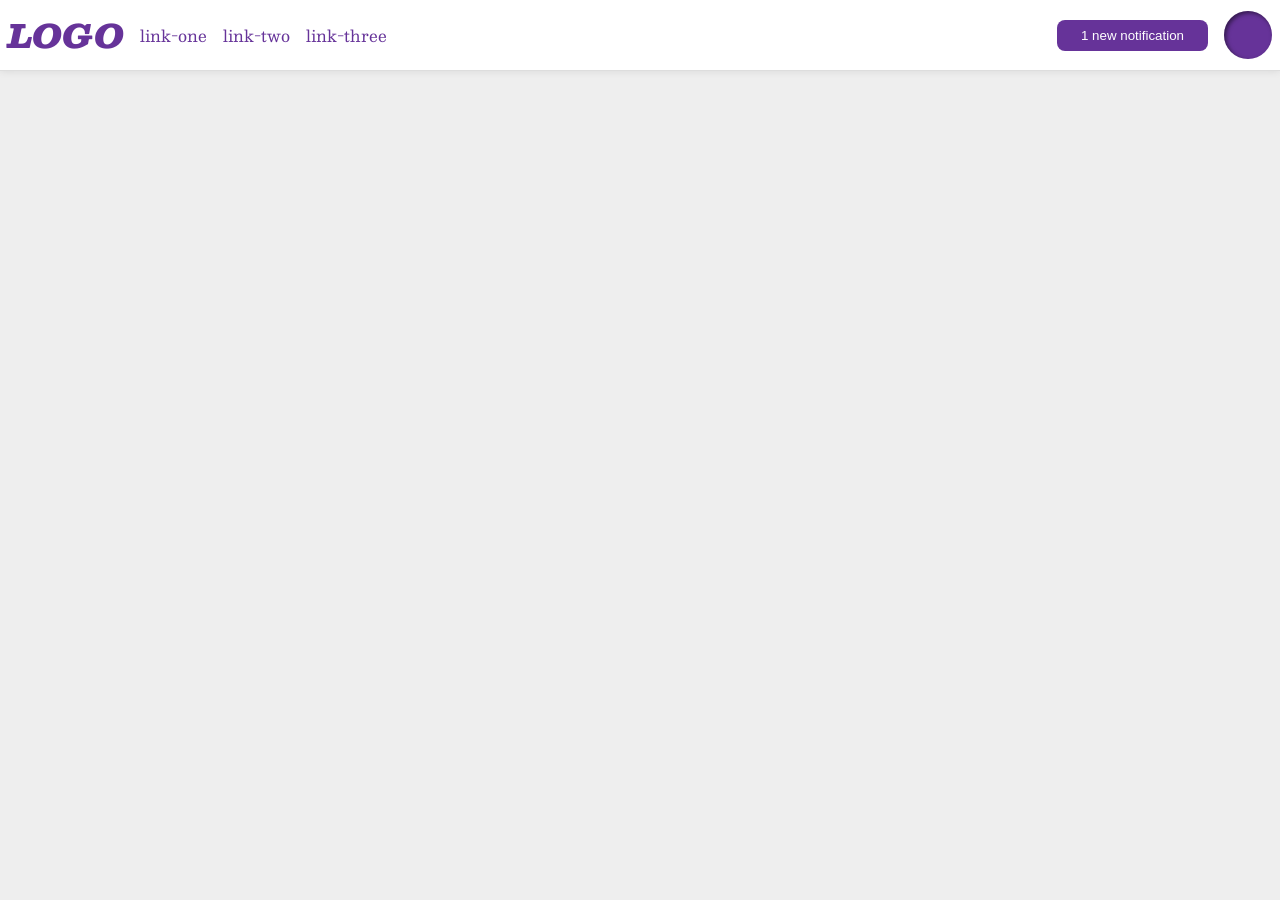
<file: flex/03-flex-header-2/index.html>
<!DOCTYPE html>
<html lang="en">
  <head>
    <meta charset="UTF-8">
    <meta http-equiv="X-UA-Compatible" content="IE=edge">
    <meta name="viewport" content="width=device-width, initial-scale=1.0">
    <title>Flex Header 2</title>
    <link rel="stylesheet" href="style.css">
  </head>
  <body>
    <div class="header">
      <div class="left">
        <div class="logo">
          LOGO
        </div>
        <ul class="links">
          <li><a href="google.com">link-one</a></li>
          <li><a href="google.com">link-two</a></li>
          <li><a href="google.com">link-three</a></li>
        </ul>
      </div>
      <div class="right">
        <button class="notifications">
          1 new notification
        </button>
        <div class="profile-image"></div>
      </div>
    </div>
  </body>
</html>
</file>
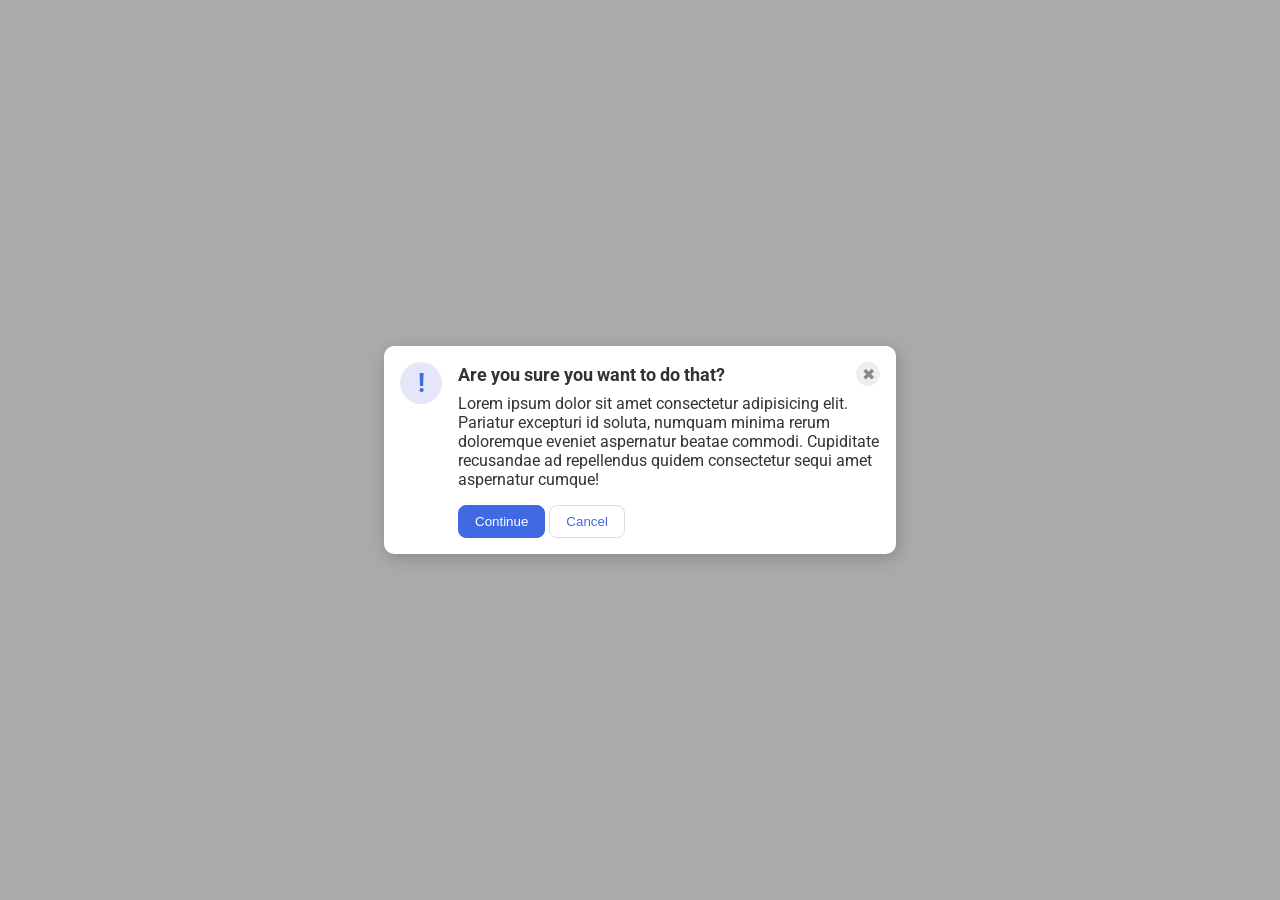
<file: flex/05-flex-modal/index.html>
<!DOCTYPE html>
<html lang="en">
  <head>
    <meta charset="UTF-8">
    <meta http-equiv="X-UA-Compatible" content="IE=edge">
    <meta name="viewport" content="width=device-width, initial-scale=1.0">
    <link rel="stylesheet" href="style.css">
    <title>Modal</title>
  </head>
  <body>
    <div class="modal">
      <div class="icon">!</div>
      <div class="container">
        <div class="header">Are you sure you want to do that?
          <button class="close-button">✖</button>
        </div>
        <div class="text">Lorem ipsum dolor sit amet consectetur adipisicing elit. Pariatur excepturi id soluta, numquam minima rerum doloremque eveniet aspernatur beatae commodi. Cupiditate recusandae ad repellendus quidem consectetur sequi amet aspernatur cumque!</div>
        <button class="continue">Continue</button>
        <button class="cancel">Cancel</button>
      </div>
    </div>
  </body>
</html>
</file>
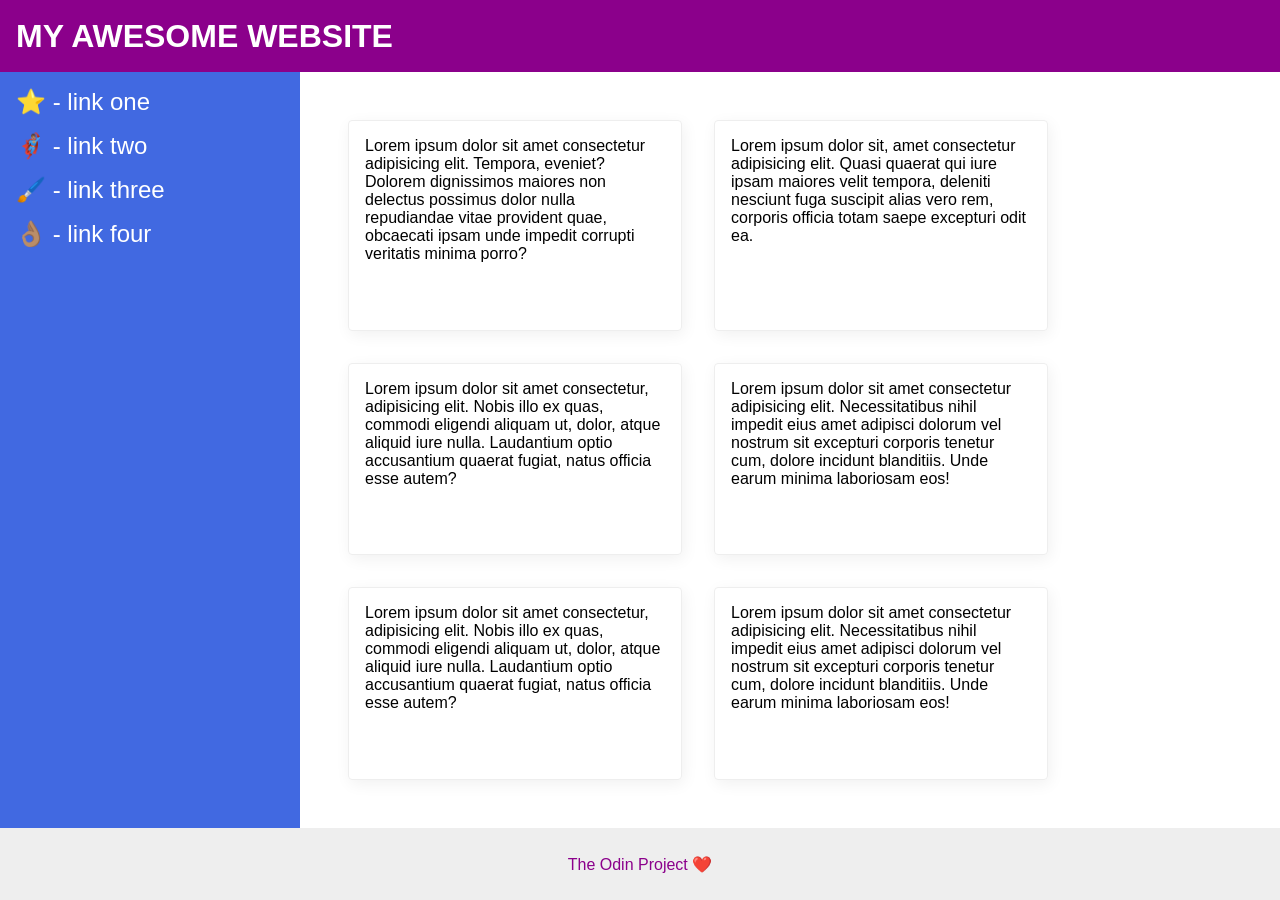
<file: flex/07-flex-layout-2/index.html>
<!DOCTYPE html>
<html lang="en">
  <head>
    <meta charset="UTF-8">
    <meta http-equiv="X-UA-Compatible" content="IE=edge">
    <meta name="viewport" content="width=device-width, initial-scale=1.0">
    <title>The Holy Grail</title>
    <link rel="stylesheet" href="style.css">
  </head>
  <body>
    <div class="header">
      MY AWESOME WEBSITE
    </div>
    
    <div class="content">

      <div class="sidebar">
        <ul>
          <li><a href="#">⭐ - link one</a></li>
          <li><a href="#">🦸🏽‍♂️ - link two</a></li>
          <li><a href="#">🖌️ - link three</a></li>
          <li><a href="#">👌🏽 - link four</a></li>
        </ul>
      </div>

      <div class="cards">
        <div class="card">Lorem ipsum dolor sit amet consectetur adipisicing elit. Tempora, eveniet? Dolorem dignissimos maiores non delectus possimus dolor nulla repudiandae vitae provident quae, obcaecati ipsam unde impedit corrupti veritatis minima porro?</div>
        <div class="card">Lorem ipsum dolor sit, amet consectetur adipisicing elit. Quasi quaerat qui iure ipsam maiores velit tempora, deleniti nesciunt fuga suscipit alias vero rem, corporis officia totam saepe excepturi odit ea.</div>
        <div class="card">Lorem ipsum dolor sit amet consectetur, adipisicing elit. Nobis illo ex quas, commodi eligendi aliquam ut, dolor, atque aliquid iure nulla. Laudantium optio accusantium quaerat fugiat, natus officia esse autem?</div>
        <div class="card">Lorem ipsum dolor sit amet consectetur adipisicing elit. Necessitatibus nihil impedit eius amet adipisci dolorum vel nostrum sit excepturi corporis tenetur cum, dolore incidunt blanditiis. Unde earum minima laboriosam eos!</div>
        <div class="card">Lorem ipsum dolor sit amet consectetur, adipisicing elit. Nobis illo ex quas, commodi eligendi aliquam ut, dolor, atque aliquid iure nulla. Laudantium optio accusantium quaerat fugiat, natus officia esse autem?</div>
        <div class="card">Lorem ipsum dolor sit amet consectetur adipisicing elit. Necessitatibus nihil impedit eius amet adipisci dolorum vel nostrum sit excepturi corporis tenetur cum, dolore incidunt blanditiis. Unde earum minima laboriosam eos!</div>
      </div>
    </div>

    <div class="footer">
      The Odin Project ❤️
    </div>
  </body>
</html>
</file>
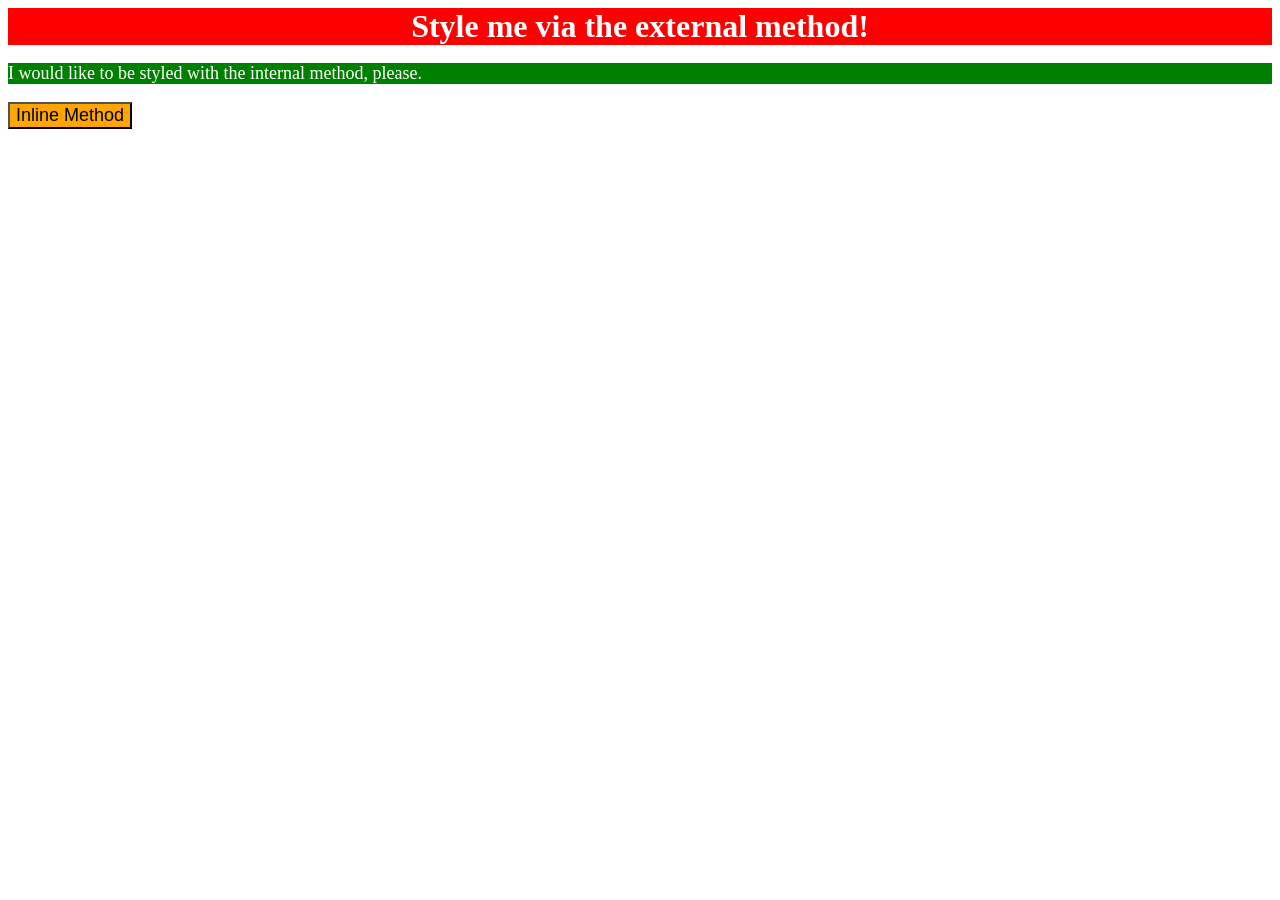
<file: foundations/01-css-methods/index.html>
<!DOCTYPE html>
<html lang="en">
  <head>
    <meta charset="UTF-8">
    <meta http-equiv="X-UA-Compatible" content="IE=edge">
    <meta name="viewport" content="width=device-width, initial-scale=1.0">
    <link rel="stylesheet" href="styles.css">
    <title>Methods for Adding CSS</title>
    <style>
      p {
        background-color: green;
        color: white;
        font-size: 18px;
      }
    </style>
  </head>
  <body>
    <div>Style me via the external method!</div>
    <p>I would like to be styled with the internal method, please.</p>
    <button style="background-color: orange; font-size: 18px;">Inline Method</button>
  </body>
</html>
</file>
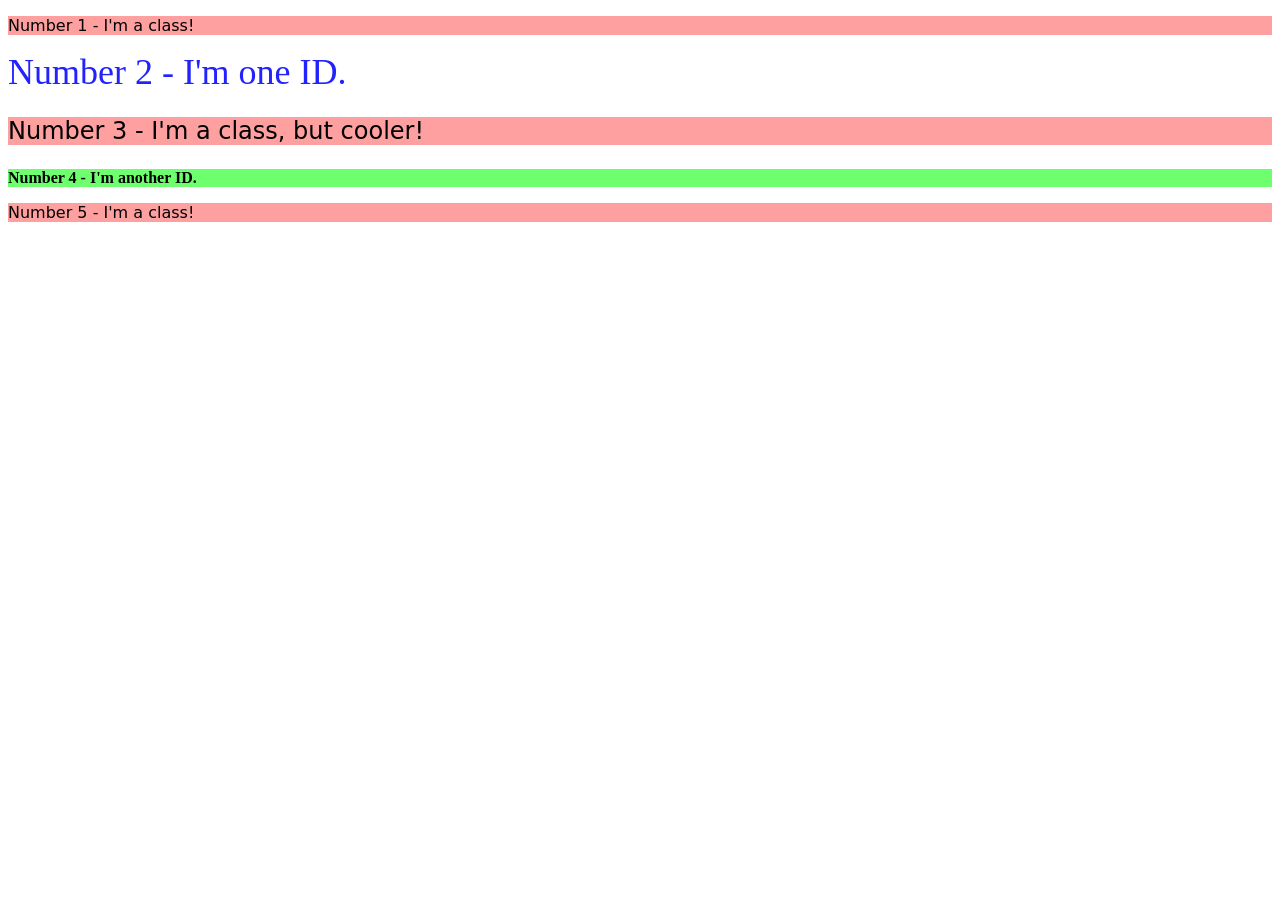
<file: foundations/02-class-id-selectors/index.html>
<!DOCTYPE html>
<html lang="en">
  <head>
    <meta charset="UTF-8">
    <meta http-equiv="X-UA-Compatible" content="IE=edge">
    <meta name="viewport" content="width=device-width, initial-scale=1.0">
    <title>Class and ID Selectors</title>
    <link rel="stylesheet" href="style.css">
  </head>
  <body>
    <p class="odd-num">Number 1 - I'm a class!</p>
    <div id="even-num-one">Number 2 - I'm one ID.</div>
    <p class="odd-num big-boi" >Number 3 - I'm a class, but cooler!</p>
    <div id="even-num-two">Number 4 - I'm another ID.</div>
    <p class="odd-num">Number 5 - I'm a class!</p>
  </body>
</html>
</file>
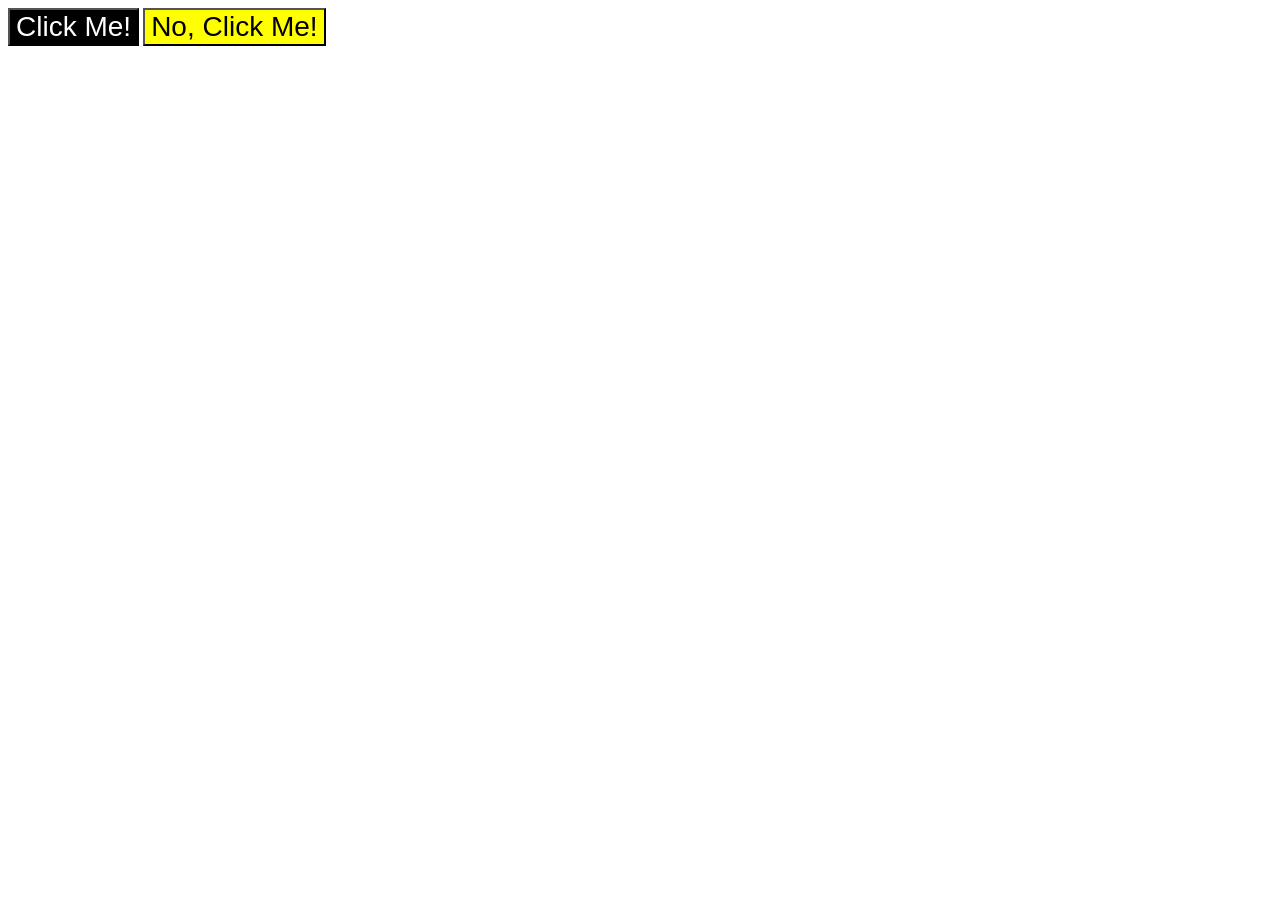
<file: foundations/03-grouping-selectors/index.html>
<!DOCTYPE html>
<html lang="en">
  <head>
    <meta charset="UTF-8">
    <meta http-equiv="X-UA-Compatible" content="IE=edge">
    <meta name="viewport" content="width=device-width, initial-scale=1.0">
    <title>Grouping Selectors</title>
    <link rel="stylesheet" href="style.css">
  </head>
  <body>
    <button class="first-button">Click Me!</button>
    <button class="second-button">No, Click Me!</button>
  </body>
</html>
</file>
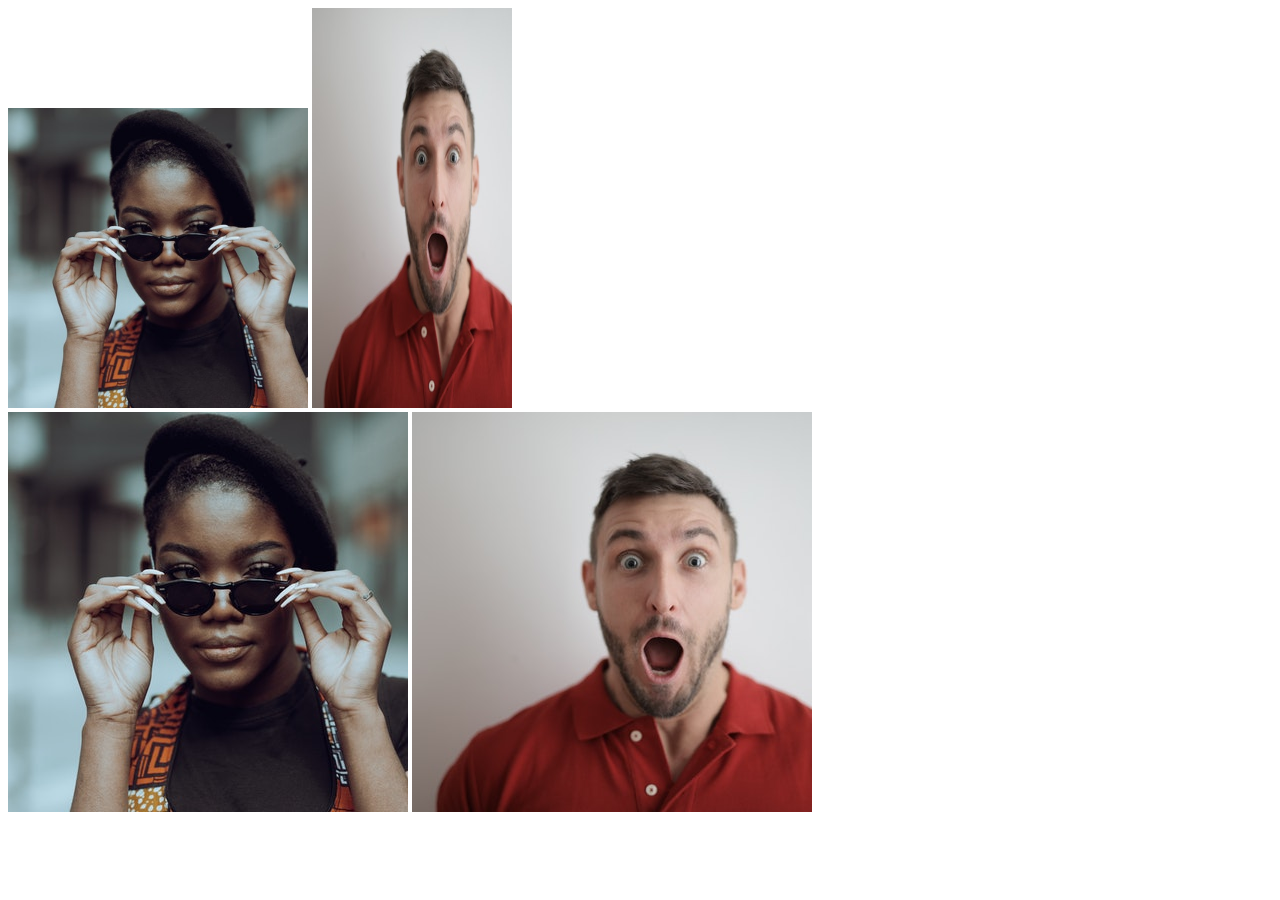
<file: foundations/04-chaining-selectors/index.html>
<!DOCTYPE html>
<html lang="en">
  <head>
    <meta charset="UTF-8">
    <meta http-equiv="X-UA-Compatible" content="IE=edge">
    <meta name="viewport" content="width=device-width, initial-scale=1.0">
    <title>Chaining Selectors</title>
    <link rel="stylesheet" href="style.css">
  </head>
  <body>
    <!-- Check image source path. Review Foundations lesson - Links and Images -->
    <!-- Use the classes BELOW this line -->
    <div>
      <img class="avatar proportioned" src="images/pexels-katho-mutodo-8434791.jpg" alt="Woman with glasses">
      <img class="avatar distorted" src="images/pexels-andrea-piacquadio-3777931.jpg" alt="Man with surprised expression">
    </div>
    <!-- Use the classes ABOVE this line -->
    <div>
      <img class="original proportioned" src="images/pexels-katho-mutodo-8434791.jpg" alt="Woman with glasses">
      <img class="original distorted" src="images/pexels-andrea-piacquadio-3777931.jpg" alt="Man with surprised expression">
    </div>
  </body>
</html>
</file>
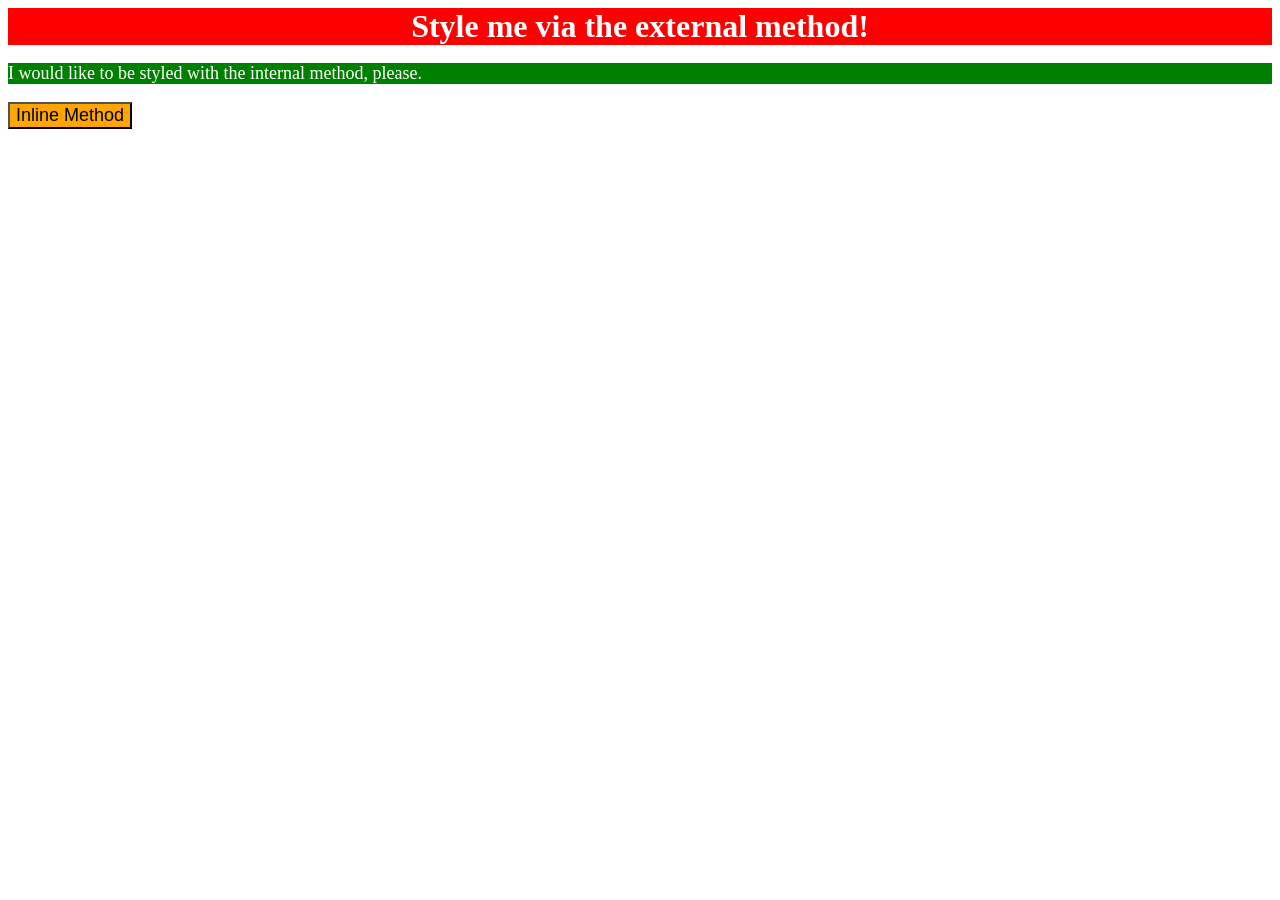
<file: foundations/intro-to-css/01-css-methods/index.html>
<!DOCTYPE html>
<html lang="en">
  <head>
    <meta charset="UTF-8">
    <meta http-equiv="X-UA-Compatible" content="IE=edge">
    <meta name="viewport" content="width=device-width, initial-scale=1.0">
    <title>Methods for Adding CSS</title>
    <link rel="stylesheet" href="style.css">
    <style>
      p {
        background-color: green;
        color: white;
        font-size: 18px;
      }
    </style>
  </head>
  <body>
    <div>Style me via the external method!</div>
    <p>I would like to be styled with the internal method, please.</p>
    <button style="background-color: orange; font-size: 18px;">Inline Method</button>
  </body>
</html>
</file>
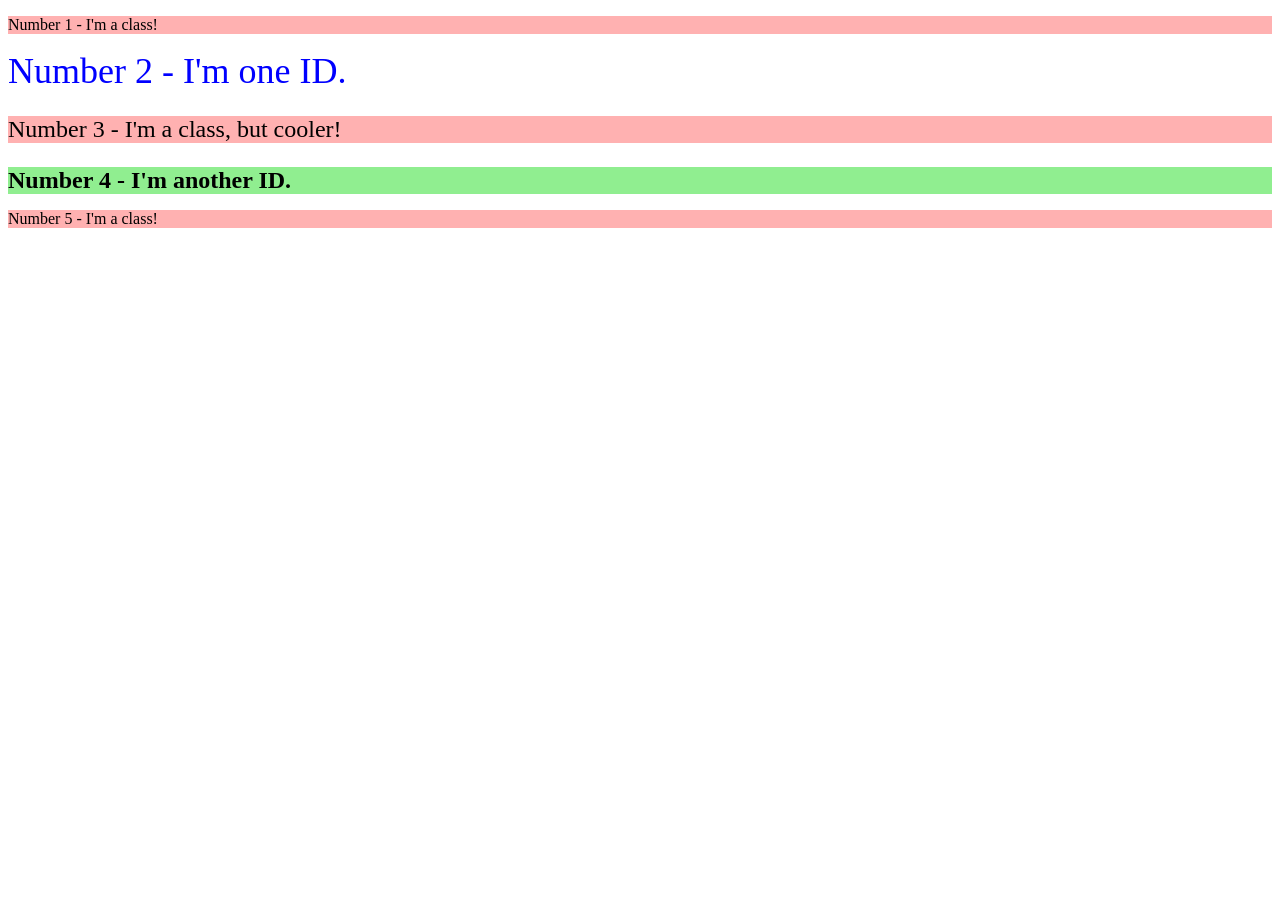
<file: foundations/intro-to-css/02-class-id-selectors/index.html>
<!DOCTYPE html>
<html lang="en">
  <head>
    <meta charset="UTF-8">
    <meta http-equiv="X-UA-Compatible" content="IE=edge">
    <meta name="viewport" content="width=device-width, initial-scale=1.0">
    <title>Class and ID Selectors</title>
    <link rel="stylesheet" href="style.css">
  </head>
  <body>
    <p class="odd-number">Number 1 - I'm a class!</p>
    <div id="bullet-two">Number 2 - I'm one ID.</div>
    <p class="odd-number enlarge">Number 3 - I'm a class, but cooler!</p>
    <div id="bullet-four">Number 4 - I'm another ID.</div>
    <p class="odd-number">Number 5 - I'm a class!</p>
  </body>
</html>
</file>
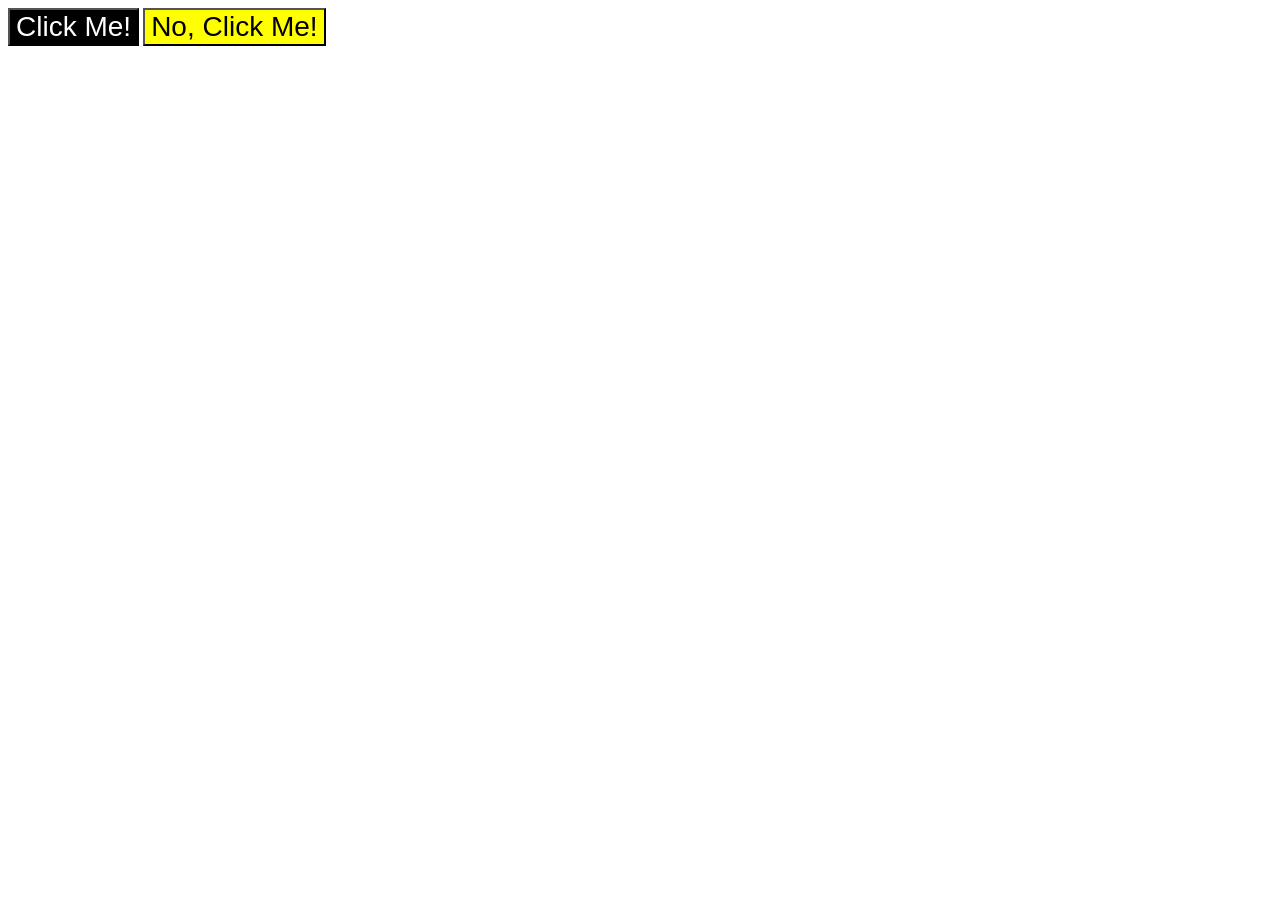
<file: foundations/intro-to-css/03-grouping-selectors/index.html>
<!DOCTYPE html>
<html lang="en">
  <head>
    <meta charset="UTF-8">
    <meta http-equiv="X-UA-Compatible" content="IE=edge">
    <meta name="viewport" content="width=device-width, initial-scale=1.0">
    <title>Grouping Selectors</title>
    <link rel="stylesheet" href="style.css">
  </head>
  <body>
    <button class="button-one">Click Me!</button>
    <button class="button-two">No, Click Me!</button>
  </body>
</html>
</file>
<file: flex/03-flex-header-2/style.css>
/* this is some magical font-importing.  
you'll learn about it later. */
@import url('https://fonts.googleapis.com/css2?family=Besley:ital,wght@0,400;1,900&display=swap');

body {
  margin: 0;
  background: #eee;
  font-family: Besley, serif;
}

.header {
  background: white;
  border-bottom: 1px solid #ddd;
  box-shadow: 0 0 8px rgba(0,0,0,.1);
  display: flex;
  justify-content: space-between;
  padding: 8px;
}

.profile-image {
  background: rebeccapurple;
  box-shadow: inset 2px 2px 4px rgba(0,0,0,.5);
  border-radius: 50%;
  width: 48px;
  height: 48px;
}

.logo {
  color: rebeccapurple;
  font-size: 32px;
  font-weight: 900;
  font-style: italic;
}

.left, .right {
  display: flex;
  align-items: center;
  gap: 16px;
}

button {
  border: none;
  border-radius: 8px;
  background: rebeccapurple;
  color: white;
  padding: 8px 24px;
}

a {
  /* this removes the line under our links */
  text-decoration: none;
  color: rebeccapurple;
}

ul {
  list-style-type: none;
  display: flex;
  gap: 16px;
  margin: 0;
  padding: 0;
}
</file>
<file: flex/05-flex-modal/style.css>
@import url('https://fonts.googleapis.com/css2?family=Roboto:wght@400;700&display=swap');

html, body {
  height: 100%;
}

body {
  font-family: Roboto, sans-serif;
  margin: 0;
  background: #aaa;
  color: #333;
  /* I'll give you this one for free lol */
  display: flex;
  align-items: center;
  justify-content: center;
}

.modal {
  background: white;
  width: 480px;
  border-radius: 10px;
  box-shadow: 2px 4px 16px rgba(0,0,0,.2);
  display: flex;
  gap: 16px;
  padding: 16px;
}

.icon {
  color: royalblue;
  font-size: 26px;
  font-weight: 700;
  background: lavender;
  width: 42px;
  height: 42px;
  border-radius: 50%;
  display: flex;
  align-items: center;
  justify-content: center;
  flex-shrink: 0;
}

.close-button {
  background: #eee;
  border-radius: 50%;
  color: #888;
  font-weight: 400;
  font-size: 16px;
  height: 24px;
  width: 24px;
  display: flex;
  align-items: center;
  justify-content: center;
  border: 1px solid #eee;
  padding: 0;
}

.header {
  display: flex;
  font-weight: 700;
  justify-content: space-between;
  align-items: center;
  font-size: 18px;
  margin-bottom: 8px;
}

.text {
  margin-bottom: 16px;
}

button {
  cursor: pointer;
  padding: 8px 16px;
  border-radius: 8px;
}

button.continue {
  background: royalblue;
  border: 1px solid royalblue;
  color: white;
}

button.cancel {
  background: white;
  border: 1px solid #ddd;
  color: royalblue;
}
</file>
<file: flex/07-flex-layout-2/style.css>
body {
  font-family: -apple-system, BlinkMacSystemFont, 'Segoe UI', Roboto, Oxygen, Ubuntu, Cantarell, 'Open Sans', 'Helvetica Neue', sans-serif;
  margin: 0;
  min-height: 100vh;
  display: flex;
  flex-direction: column;
}

.header {
  height: 72px;
  background: darkmagenta;
  color: white;
  font-size: 32px;
  font-weight: 900;
  align-items: center;
  display: flex;
  padding: 0 16px;
}

.footer {
  height: 72px;
  background: #eee;
  color: darkmagenta;
  display: flex;
  justify-content: center;
  align-items: center;
}

.sidebar {
  width: 300px;
  background: royalblue;
  box-sizing: border-box;
  flex-shrink: 0;
  padding: 16px;
}

.sidebar a {
  text-decoration: none;
  color: white;
  font-size: 24px;
}

.sidebar ul {
  list-style: none;
  margin: 0;
  padding: 0;
}

.sidebar li {
  margin-bottom: 16px;
}

.content {
  display: flex;
  flex: 1;
}

.card {
  border: 1px solid #eee;
  box-shadow: 2px 4px 16px rgba(0,0,0,.06);
  border-radius: 4px;
  padding: 16px;
  margin: 16px;
  width: 300px;
}

.cards {
  padding: 32px;
  display: flex;
  flex-wrap: wrap;
}
</file>
<file: foundations/01-css-methods/styles.css>
div {
    background-color: red;
    color: white;
    font-size: 32px;
    text-align: center;
    font-weight: bold;
}
</file>
<file: foundations/02-class-id-selectors/style.css>
.odd-num {
    background-color: rgb(255, 160, 160);
    color: rgb(rgb(0, 0, 0));
    font-family: 'Verdana', 'DejaVu Sans', 'sans-serif';
}

.big-boi {
    font-size: 24px;
}

#even-num-one {
    color: rgb(34, 34, 255);
    font-size: 36px;
}

#even-num-two {
    background-color: rgb(110, 255, 110);
    font-weight: bold;
}
</file>
<file: foundations/03-grouping-selectors/style.css>
.first-button {
    background-color: black;
    color: white;
}

.second-button {
    background-color: yellow;
}

.first-button,
.second-button {
    font-size: 28px;
    font-family: 'Helvetica', 'Times New Roman', 'sans-serif';
}
</file>
<file: foundations/04-chaining-selectors/style.css>
/* Add CSS Styling */
.avatar.proportioned {
    height: auto;
    width: 300px;
}

.avatar.distorted {
    height: 400px;
    width: 200px;
}
</file>
<file: foundations/intro-to-css/01-css-methods/style.css>
div{
    background-color: red;
    color: white;
    text-align: center;
    font-size: 32px;
    font-weight: bold;
}
</file>
<file: foundations/intro-to-css/02-class-id-selectors/style.css>
.odd-number {
    background-color: rgb(255, 177, 177);
}

.enlarge {
    font-size: 24px;
}

#bullet-two {
    color: blue;
    font-size: 36px;
}

#bullet-four {
    background-color: lightgreen;
    font-size: 24px;
    font-weight: bold;
}
</file>
<file: foundations/intro-to-css/03-grouping-selectors/style.css>
.button-one {
    background-color: black;
    color: white;
}

.button-two {
    background-color: yellow;
}

.button-one, .button-two {
    font-size: 28px;
    font-family: 'Helvetica', 'Times New Roman', sans-serif;
}
</file>
